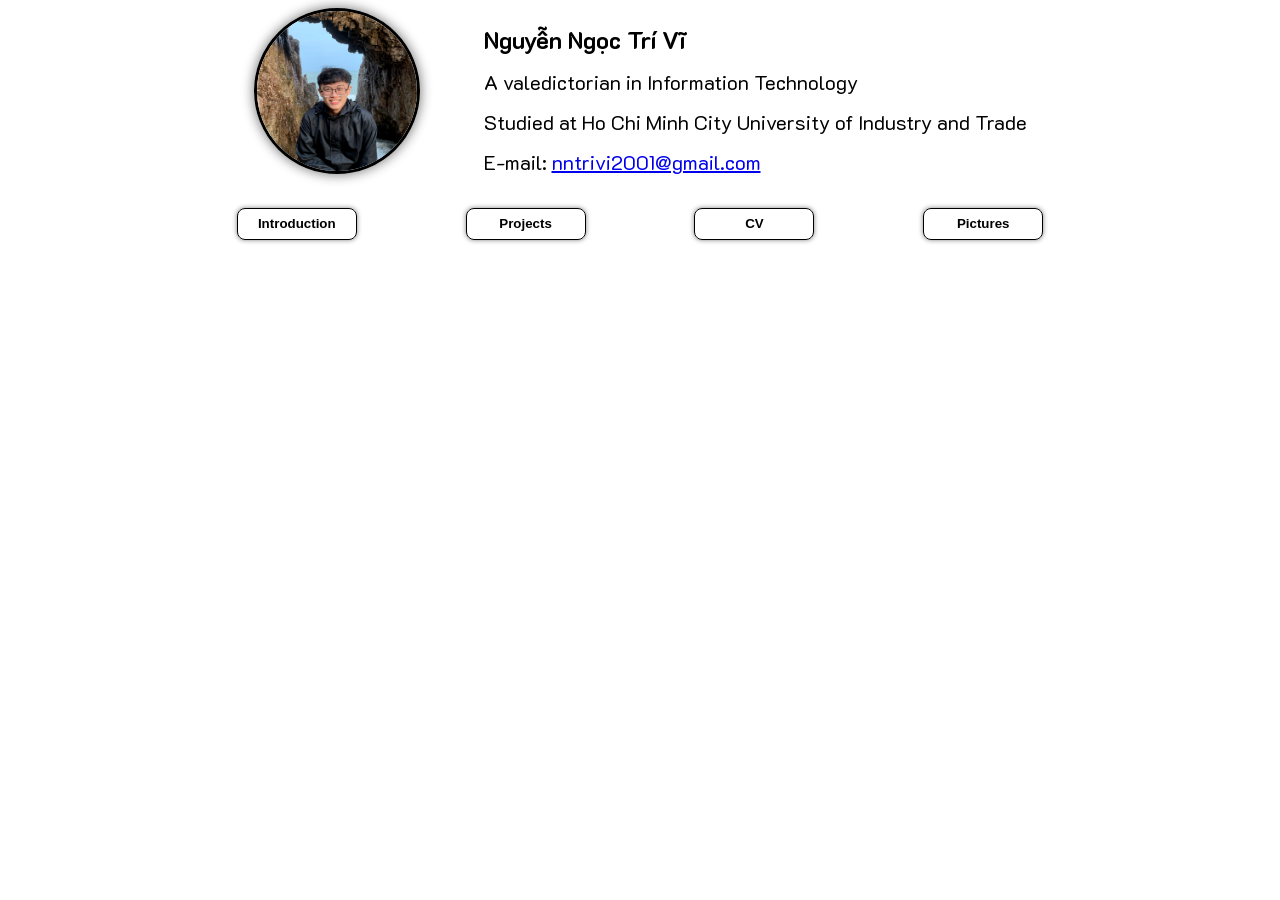
<file: contact.html>
<!DOCTYPE html>
<html>
    <head>
        <title>Nguyễn Ngọc Trí Vĩ</title>
        <meta charset = "utf-8">    
        <link rel="stylesheet" href="./assets/css/contactstyle.css">
        <link rel="stylesheet" href="./assets/css/contactresponsive.css">
    </head>
    <body>
        <div id="contact">
            <div class="avatar">
                <img src="./assets/img/Avatar.png" alt="My avatar">
            </div>

            <div class="my-info">
                <h2 id="my-name">Nguyễn Ngọc Trí Vĩ</h2>
                <h3>A valedictorian in Information Technology</h3>
                <h3>Studied at Ho Chi Minh City University of Industry and Trade</h3>
                <h3>E-mail: <a href="mailto:nntrivi2001@gmail.com">nntrivi2001@gmail.com</a></h3>
            </div>

            <div class="navigation">
                <button class="navigation-button" onclick = "parent.document.getElementById('content').src = 'introduction.html'"><b>Introduction</b></button>
                <button class="navigation-button" onclick = "parent.document.getElementById('content').src = 'projects.html'"><b>Projects</b></button>
                <!-- <button class="navigation-button" onclick = "parent.document.getElementById('content').src = 'publications.html'"><b>Publications</b></button> -->
                <button class="navigation-button" onclick = "parent.document.getElementById('content').src = 'cv.html'"><b>CV</b></button>
                <button class="navigation-button" onclick = "parent.document.getElementById('content').src = 'pictures.html'"><b>Pictures</b></button>
            </div>
        </div>
    </body>
</html>
</file>
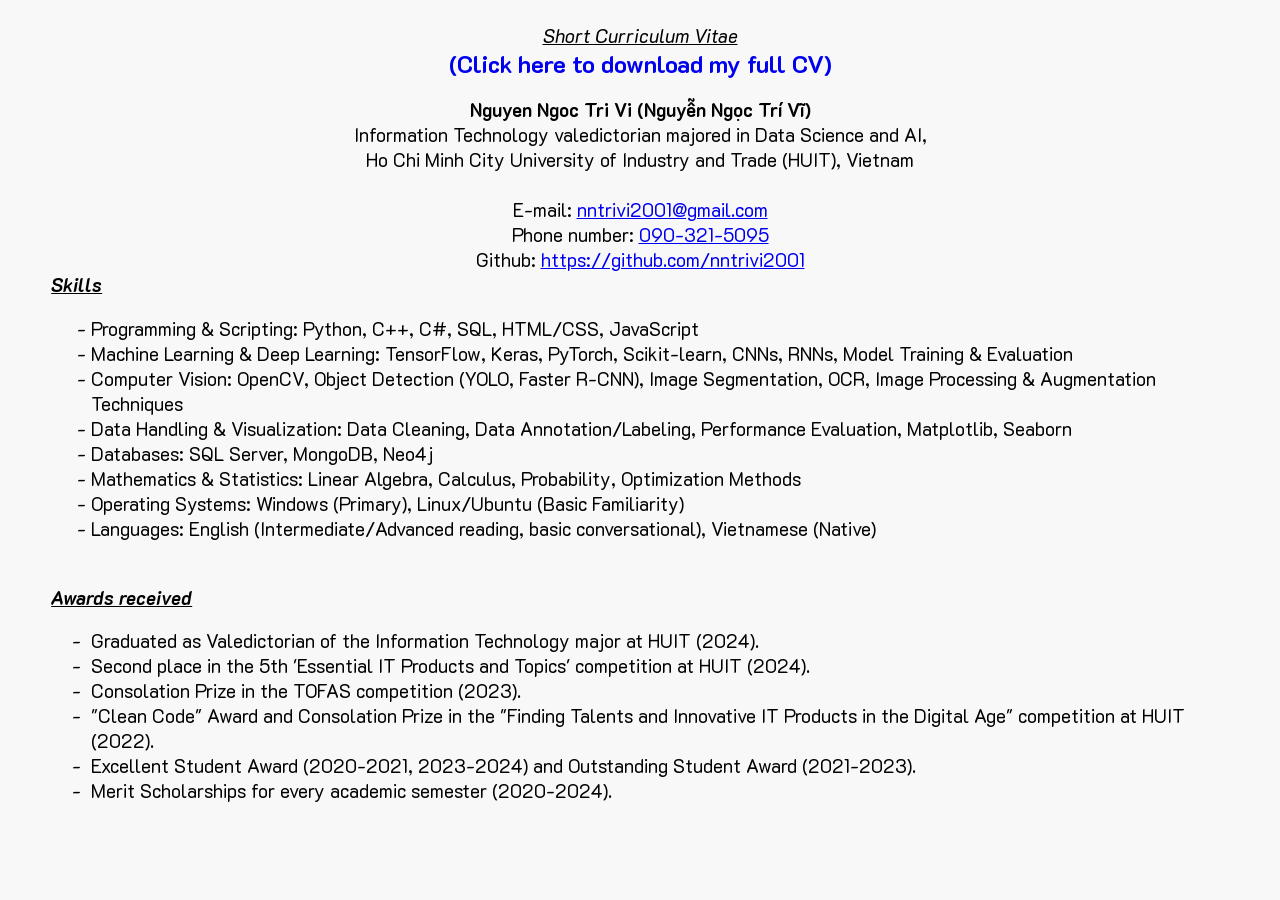
<file: cv.html>
<!DOCTYPE html>
<html>
    <head>
        <title>Nguyễn Ngọc Trí Vĩ</title>
        <meta charset = "utf-8">    
        <link rel="stylesheet" href="./assets/css/contentstyle.css">
        <link rel="stylesheet" href="./assets/css/contentresponsive.css">
    </head>
    <body>
        <div id="content" style="padding-top: 4px;">
            <div style="text-align: center;">
                <p>
                    <div id="shortCV"><u><i>Short Curriculum Vitae</i></u> <br></div>
                    <div id="downFullCV"><b><a style="text-decoration: none; font-size: 24px;" href="./assets/cv/NguyenNgocTriVi_CV.pdf" download>(Click here to download my full CV)</a></b><br></div>
                </p>
                
                <b>Nguyen Ngoc Tri Vi (Nguyễn Ngọc Trí Vĩ) <br></b>
                Information Technology valedictorian majored in Data Science and AI,<br>
                Ho Chi Minh City University of Industry and Trade (HUIT), Vietnam <br><br>

                E-mail: <a href="mailto:nntrivi2001@gmail.com">nntrivi2001@gmail.com</a><br>
                Phone number: <a href="tel:0903215095">090-321-5095</a><br>
                Github: <a href="https://github.com/nntrivi2001" target = "_blank">https://github.com/nntrivi2001</a>
            </div>


            <u><i><b>Skills</b></i></u>
            <ul style="list-style-type: '- '">
                <li>Programming & Scripting: Python, C++, C#, SQL, HTML/CSS, JavaScript</li>
                <li>Machine Learning & Deep Learning: TensorFlow, Keras, PyTorch, Scikit-learn, CNNs, RNNs, Model Training & Evaluation</li>
                <li>Computer Vision: OpenCV, Object Detection (YOLO, Faster R-CNN), Image Segmentation, OCR, Image Processing & Augmentation Techniques</li>
                <li>Data Handling & Visualization: Data Cleaning, Data Annotation/Labeling, Performance Evaluation, Matplotlib, Seaborn</li>
                <li>Databases: SQL Server, MongoDB, Neo4j</li>
                <li>Mathematics & Statistics: Linear Algebra, Calculus, Probability, Optimization Methods</li>
                <li>Operating Systems: Windows (Primary), Linux/Ubuntu (Basic Familiarity)</li>
                <li>Languages: English (Intermediate/Advanced reading, basic conversational), Vietnamese (Native)</li>
            </ul>
            
            

            <br><u><i><b>Awards received</b></i></u>

            <ul style="list-style-type: '-  '">
                <li>Graduated as Valedictorian of the Information Technology major at HUIT (2024).</li>
                <li>Second place in the 5th 'Essential IT Products and Topics' competition at HUIT (2024).</li>
                <li>Consolation Prize in the TOFAS competition (2023).</li>
                <li>"Clean Code" Award and Consolation Prize in the "Finding Talents and Innovative IT Products in the Digital Age" competition at HUIT (2022).</li>
                <li>Excellent Student Award (2020-2021, 2023-2024) and Outstanding Student Award (2021-2023).</li>
                <li>Merit Scholarships for every academic semester (2020-2024).</li>
            </ul>

            <br>
        </div>
    </body>
</html>
</file>
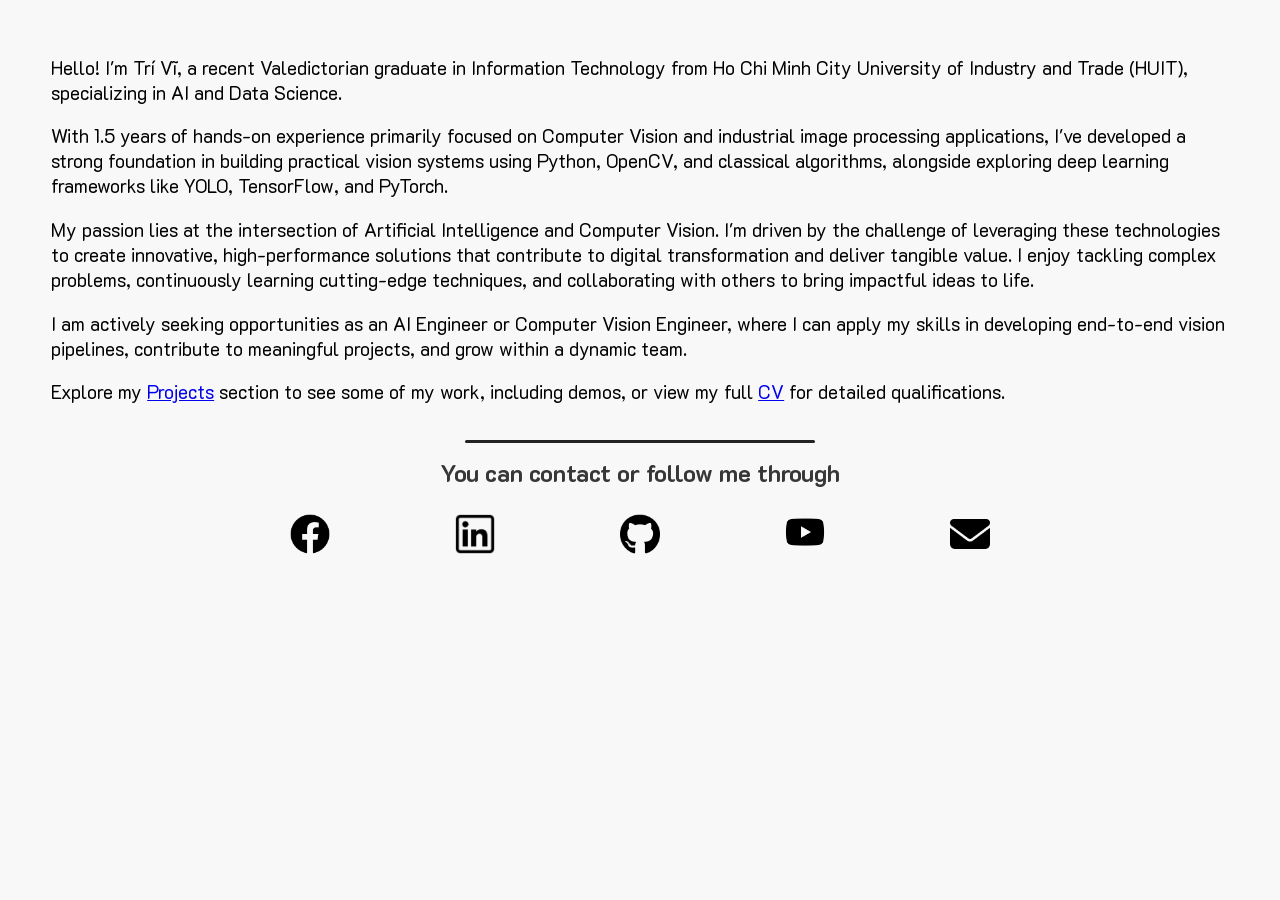
<file: introduction.html>
<!DOCTYPE html>
<html>
    <head>
        <title>Nguyễn Ngọc Trí Vĩ</title>
        <meta charset = "utf-8">    
        <meta name="author" content="Nguyễn Ngọc Trí Vĩ">
        <link rel="stylesheet" href="./assets/css/contentstyle.css">
        <link rel="stylesheet" href="./assets/css/contentresponsive.css">
    </head>
    <body>
        <div id="content">
            
            <p>
                Hello! I'm Trí Vĩ, a recent Valedictorian graduate in Information Technology from Ho Chi Minh City University of Industry and Trade (HUIT), specializing in AI and Data Science.
            </p>

            <p>
                With 1.5 years of hands-on experience primarily focused on Computer Vision and industrial image processing applications, I've developed a strong foundation in building practical vision systems using Python, OpenCV, and classical algorithms, alongside exploring deep learning frameworks like YOLO, TensorFlow, and PyTorch.
            </p>

            <p>
                My passion lies at the intersection of Artificial Intelligence and Computer Vision. 
                I'm driven by the challenge of leveraging these technologies to create innovative, high-performance solutions that contribute to digital transformation and deliver tangible value. I enjoy tackling complex problems, continuously learning cutting-edge techniques, and collaborating with others to bring impactful ideas to life.
            </p>

            <p>
                I am actively seeking opportunities as an AI Engineer or Computer Vision Engineer, where I can apply my skills in developing end-to-end vision pipelines, contribute to meaningful projects, and grow within a dynamic team.
            </p>

            <p>
                Explore my <a href="projects.html">Projects</a> section to see some of my work, including demos, or view my full <a href="./cv.html">CV</a> for detailed qualifications.
            </p>

            <div class="pbreak"></div> 
            <h2 style="text-align: center;" id="lien-he">You can contact or follow me through</h2>
            
            <div id="contact">
                <div class="contact-button facebook">
                    <a href="https://www.facebook.com/NguyenNgocTriVi" target = "_blank"><img src="./assets/img/facebook.png" alt="Facebook"></a>
                </div>
                <div class="contact-button instagram">
                    <a href="https://www.linkedin.com/in/nguyen-ngoc-tri-vi/" target = "_blank"><img src="./assets/img/linkedin.png" alt="Instagram"></a>
                </div>
                <div class="contact-button github">
                    <a href="https://github.com/nntrivi2001" target = "_blank"><img src="./assets/img/github.png" alt="Github"></a>
                </div>
                <div class="contact-button youtube">
                    <a href="https://www.youtube.com/@NguyenNgocTriVi" target = "_blank"><img src="./assets/img/youtube.png" alt="Youtube"></a>
                </div>
                <div class="contact-button mail">
                    <a href="mailto:nntrivi2001@gmail.com"><img src="./assets/img/mail.png" alt="E-Mail"></a>
                </div>
            </div>
        </div>
    </body>
</html>
</file>
<file: assets/css/contactstyle.css>
@import url('https://fonts.googleapis.com/css2?family=K2D:wght@400;500&display=swap');

.light-mode {
    --Background: rgb(248, 248, 248);
    --Header1: rgb(35, 35, 35);
    --Header2: rgb(55, 55, 55);
    --Header3: rgb(75, 75, 75);
    --Header4: rgb(100, 100, 100);
}

html, body {
    margin: 0;
    padding: 0;
    scroll-behavior: smooth;
    font-family: K2D;
}
body {
    background-color: var(--Background);
    overflow: hidden;
}

a:hover {
    opacity: 0.6;
}

h1 {
    color: (--Header1);
    font-size: 24px;
    font-weight: 600;
}

h2 {
    color: (--Header2);
    font-size: 24px;
    line-height: 24px;
    
}

h3 {
    color: (--Header3);
    font-size: 20px;
    line-height: 20px;
    font-weight: 400;
}

/* Contact */
#contact {
    display: flex;
    justify-content: center;
    background-color: transparent;
    padding: 8px;
    flex-wrap: wrap;
}

#contact .avatar img {
    border-radius: 50%;
    width: 160px;
    height: 160px;
    border: 3px solid black;
    box-shadow: 0 0 12px 1px gray;
    user-select: none;
    transition: all 150ms linear;
}
#contact .avatar img:hover {
    transform: scale(1.05);
    transition: all 150ms linear;
}

#contact .my-info {  
    padding-left: 5vw;
    /* width: 45vw; */
}

#contact .navigation {
    margin-top: 16px;
    width: 50vw;
    display: flex;
    justify-content: space-evenly;
}

#contact .navigation .navigation-button {
    width: 120px;
    height: 32px;
    border-radius: 8px;
    border: 1px solid black;
    transition: all 150ms linear;
    box-shadow: 0 0 5px 0 gray;
    cursor: pointer;
    background-color: var(--Background);
}

#contact .navigation .navigation-button:hover {
    background-color: white;
    transform: translateY(-5px) scale(1.1);
    box-shadow: #c1c1c1 0 0 8px 0 inset, 0 0 10px 4px #c1c1c1
}

#contact .navigation .navigation-button:active {
    background-color: #c1c1c1;
    transform: scale(1.05);
    box-shadow: white 0px 30px 60px -12px inset, white 0px 18px 36px -18px inset, gray 0 30px 60px -18px inset, 0 0 10px 4px #c1c1c1;
}

#contact .navigation .navigation-button:focus {
    background-color: #c1c1c1;
    transform: scale(1.05);
    box-shadow: whitesmoke 0 0 12px 0 inset, 0 0 16px 4px whitesmoke;
}
/* End Contact */
</file>
<file: assets/css/contactresponsive.css>
/* Mobile */
@media (max-width: 349px) {
    #contact .my-info {  
        width: 80vw;
    }
    #contact .avatar img {
        width: 160px;
        height: 160px;
        margin-top: 2vh;
    }
    #contact .navigation {
        width: 90vw;
        justify-content: space-evenly;
    }
    #contact .navigation .navigation-button {
        width: 80px;
    }
    #contact #my-name {
        text-align: center;
    }
}

@media (min-width: 350px) and (max-width: 409px) {
    #contact .my-info {  
        width: 80vw;
    }
    #contact .avatar img {
        width: 180px;
        height: 180px;
        margin-top: 2vh;
    }
    #contact .navigation {
        width: 90vw;
        justify-content: space-evenly;
    }
    #contact .navigation .navigation-button {
        width: 92px;
    }
    #contact #my-name {
        text-align: center;
    }
}

@media (min-width: 410px) and (max-width: 599px) {
    #contact .my-info {  
        width: 70vw;
    }
    #contact .avatar img {
        width: 180px;
        height: 180px;
        margin-top: 2vh;
    }
    #contact .navigation {
        width: 90vw;
        justify-content: space-evenly;
    }
    #contact .navigation .navigation-button {
        width: 100px;
        font-size: 14px;
    }
}

@media (min-width: 600px) and (max-width: 740px) {
    #contact .my-info {  
        width: 60vw;
    }
    #contact .avatar img {
        width: 180px;
        height: 180px;
        margin-top: 2vh;
    }
    #contact .navigation {
        width: 90vw;
        justify-content: space-evenly;
    }
    #contact .navigation .navigation-button {
        width: 120px;
        font-size: 16px;
    }
}

/* Tablet */
@media (min-width: 741px) and (max-width: 819px) {
    h2 {
        font-size: 24px;
    }
    h3 {
        font-size: 18px;
        line-height: 18px;
    }
    #contact .my-info {  
        width: 60vw;
    }
    #contact .avatar img {
        width: 160px;
        height: 160px;
        margin-top: 2vh;
    }
    #contact .navigation {
        width: 80vw;
        justify-content: space-evenly;
    }
    #contact .navigation .navigation-button {
        width: 120px;
        font-size: 16px;
    }
}

@media (min-width: 820px) and (max-width: 1060px) {
    h2 {
        font-size: 24px;
    }
    h3 {
        font-size: 18px;
        line-height: 18px;
    }
    #contact .my-info {  
        width: 60vw;
    }
    #contact .avatar img {
        width: 160px;
        height: 160px;
        margin-top: 2vh;
    }
    #contact .navigation {
        width: 80vw;
        justify-content: space-evenly;
    }
    #contact .navigation .navigation-button {
        width: 120px;
        font-size: 16px;
    }
}

/* Laptop */
@media (min-width: 1061px) and (max-width: 1600px) {
    #contact .navigation {
        width: 80vw;
    }
}

/* PC */
@media (min-width: 1601px) {
    h2 {
        font-size: 24px;
    }
    h3 {
        font-size: 20px;
        line-height: 20px;
    }
    #contact .my-info {  
        width: 50vw;
        margin-top: 10px;
    }
    #contact .avatar img {
        margin-top: 6vh;
        width: 200px;
        height: 200px;
    }
    #contact .navigation {
        margin-top: 32px;
        width: 60vw;
        justify-content: space-evenly;
    }
    #contact .navigation .navigation-button {
        width: 160px;
        height: 40px;
        font-size: 18px;
    }
}
</file>
<file: assets/css/contentstyle.css>
@import url('https://fonts.googleapis.com/css2?family=K2D:wght@400;500&display=swap');

:root {
    --Background: rgb(248, 248, 248);
    --Header1: rgb(35, 35, 35);
    --Header2: rgb(55, 55, 55);
    --Header3: rgb(75, 75, 75);
    --Header4: rgb(100, 100, 100);
}

html, body {
    margin: 0;
    padding: 0;
    scroll-behavior: smooth;
    font-family: K2D;
    font-size: 14pt;
}
body {
    background-color: var(--Background);
}

ul {
    list-style: none;
}

a {
    /* text-decoration: none; */
}

a:hover {
    opacity: 0.6;
}

:root::-webkit-scrollbar{
	width: 5px;
    background-color: transparent;
}
:root::-webkit-scrollbar-track{
    background-color: transparent;
}
:root::-webkit-scrollbar-thumb{
	background-color: gray;
    border-radius: 12px;
}
:root::-webkit-scrollbar-corner {
    display: none;
}

h1 {
    color: var(--Header1);
    font-size: 28px;
    font-weight: 600;
}

h2 {
    color: var(--Header2);
    font-size: 24px;
    line-height: 20px;
}

h3 {
    color: var(--Header3);
    font-size: 22px;
    line-height: 18px;
    font-weight: 400;
}

h4 {
    color: var(--Header4);
    font-size: 16px;
    line-height: 14px;
    font-weight: 400;
}

.pbreak {
    margin-top: 28px;
    width: 350px;
    height: 3px;
    background-color: var(--Header1);
    border-radius: 3px;
    margin-top: 3%;
    margin-left: calc(50% - 175px);
}

/* Content */
#content {
    padding: 4vh 4vw;
}

/* End Content */



/* Introduction */
#contact {
    display: flex;
    justify-content: space-around;
    align-content: space-around;
    flex-wrap: wrap;
    padding-top: 1%;
    margin: 0 30%;
}
.contact-button {
    display: inline-flex;    
}
.contact-button img {
    max-width: 40px;
    transition: all 150ms linear;
}
.contact-button :hover {
    transform: scale(1.2);
}
/* End Introduction */



/* Projects */
table {
    border-collapse: collapse;
    width: 90%;
    margin: 0 auto;
}
table tr:first-child {
    background-color: #eee;
    position: sticky;
    top: 0;
    font-weight: 600;
}
td {
    padding: 1rem 2rem;
    text-align: center;
    border: 1px solid #ccc;
}
/* End Projects */



/* Papers */

/* End Papers */



/* Curriculum Vitae */

/* End Curriculum Vitae */



/* Pictures */
#photos {
    display: flex;
    justify-content: space-between;
    flex-wrap: wrap;
    margin: 0 25%;
}
#photos img {
    border-radius: 15px;
    -moz-border-radius: 15px;
    -webkit-border-radius: 15px;
    box-shadow: 0 5px 5px rgba(0, 0, 0, 0.5);
    box-shadow: 0 8px 10px rgba(0, 0, 0, 0.5);
    
    cursor: -moz-zoom-in; 
    cursor: -webkit-zoom-in;
    cursor: zoom-in;

    transition: all 150ms linear;
}
#photos img:hover {
    transform: scale(1.05);
    transition: all 150ms linear;
}

.half {
    margin-top: 5%;
    min-width: calc(50% - 2.5%);
    max-width: calc(50% - 2.5%);
    min-height: calc(50% - 2.5%);
    max-height: calc(50% - 2.5%);
}
.full {
    margin-top: 5%;
    min-width: 100%;
    max-width: 100%;
    min-height: 100%;
    max-height: 100%;

}

    /* Start Vietnam Map */

#map{
    margin-left: 15%;
}

#map svg{
    height: 100%;
    width: 80%;
}

#map svg path:hover{
    opacity: .6;
    cursor: pointer;
    transition: all 200ms linear;
}

#province{
    /* border: 8px solid rgba(22, 22, 22, 0.9); */
    /* padding: 8px; */
    position: fixed;
    transform: translate(-50%, -100%);
    top: 30vh;
    left: 50vw;
    opacity: 0;
    pointer-events: none;
    text-align: center;
    border-radius: 12px;
    background: radial-gradient(circle, rgba(228,234,230,0.7) 20%, rgba(238,236,234,0.75) 40%, rgba(224,228,232,0.8) 55%, rgba(238,240,242,0.85) 70%, rgba(250,246,242,0.9) 85%, rgba(250,250,250,0.4) 100%);
    /* box-shadow: 0 0 0 4px rgb(171, 222, 230); */
    box-shadow: 2px 5px 8px 4px rgba(0, 0, 0, 0.4);
    transition: all 200ms linear;
}

#province #province-name{
    margin: .5rem;
    font-weight: bold;
}

#province #picture-description{
    margin: .5rem;
}

.untraveled
{
    fill: #d68074;
    fill-opacity: 1;
    stroke:white;
    stroke-opacity: 1;
    stroke-width:0.5;
}

.traveled
{
    fill: #77DD77;
    fill-opacity: 1;
    stroke:white;
    stroke-opacity: 1;
    stroke-width:0.5;
}

.travel-alone
{
    fill: #77cfdd;
    fill-opacity: 1;
    stroke:white;
    stroke-opacity: 1;
    stroke-width:0.5;
}

#province #traveled-picture{
    height: auto; 
    width: auto; 
    max-width: 15rem; 
    max-height: 13rem;
    border-radius: 16px 16px 0 0;
    padding: 8px 8px 0 8px;
    display: none;
}
    /* End Vietnam Map */

/* End Pictures */
</file>
<file: assets/css/contentresponsive.css>
/* Mobile */
@media (max-width: 349px) {
    #contact {
        margin: 0 5%;
    }
}

@media (min-width: 350px) and (max-width: 409px) {
    #contact {
        margin: 0 7%;
    }
}

@media (min-width: 410px) and (max-width: 599px) {
    #contact {
        margin: 0 10%;
    }
}

@media (min-width: 600px) and (max-width: 740px) {
    #contact {
        margin: 0 12%;
    }
}

@media (max-width: 740px){
    #map{
        margin-left: 5%;
        svg{
            width: 90%;
        }
    }
    #photos {
        margin: 0 5%;
    }
}

/* Tablet */
@media (min-width: 741px) and (max-width: 819px) {
    #contact {
        margin: 0 10%;
    }
}

@media (min-width: 820px) and (max-width: 1060px) {
    #contact {
        margin: 0 10%;
    }
}

@media (max-width: 1060px){
    #map{
        margin-left: 10%;
        svg{
            width: 80%;
        }
    }
    #photos {
        margin: 0 10%;
    }
}


/* Laptop */
@media (min-width: 1061px) and (max-width: 1600px) {
    #contact {
        margin: 0 15%;
    }
}

/* PC */
@media (min-width: 1601px) {
    #shortCV {
        font-size: 24px;
    }
    #downFullCV {
        font-size: 22px;
    }
    h1 {
        font-size: 32px;
        font-weight: 600;
    }
    h2 {
        font-size: 28px;
        line-height: 28px;
    }
    h3 {
        font-size: 24px;
        line-height: 24px;
        font-weight: 400;
    }
    html, body {
        margin: 0;
        padding: 0;
        scroll-behavior: smooth;
        font-family: K2D;
        font-size: 18pt;
    }
}
</file>
